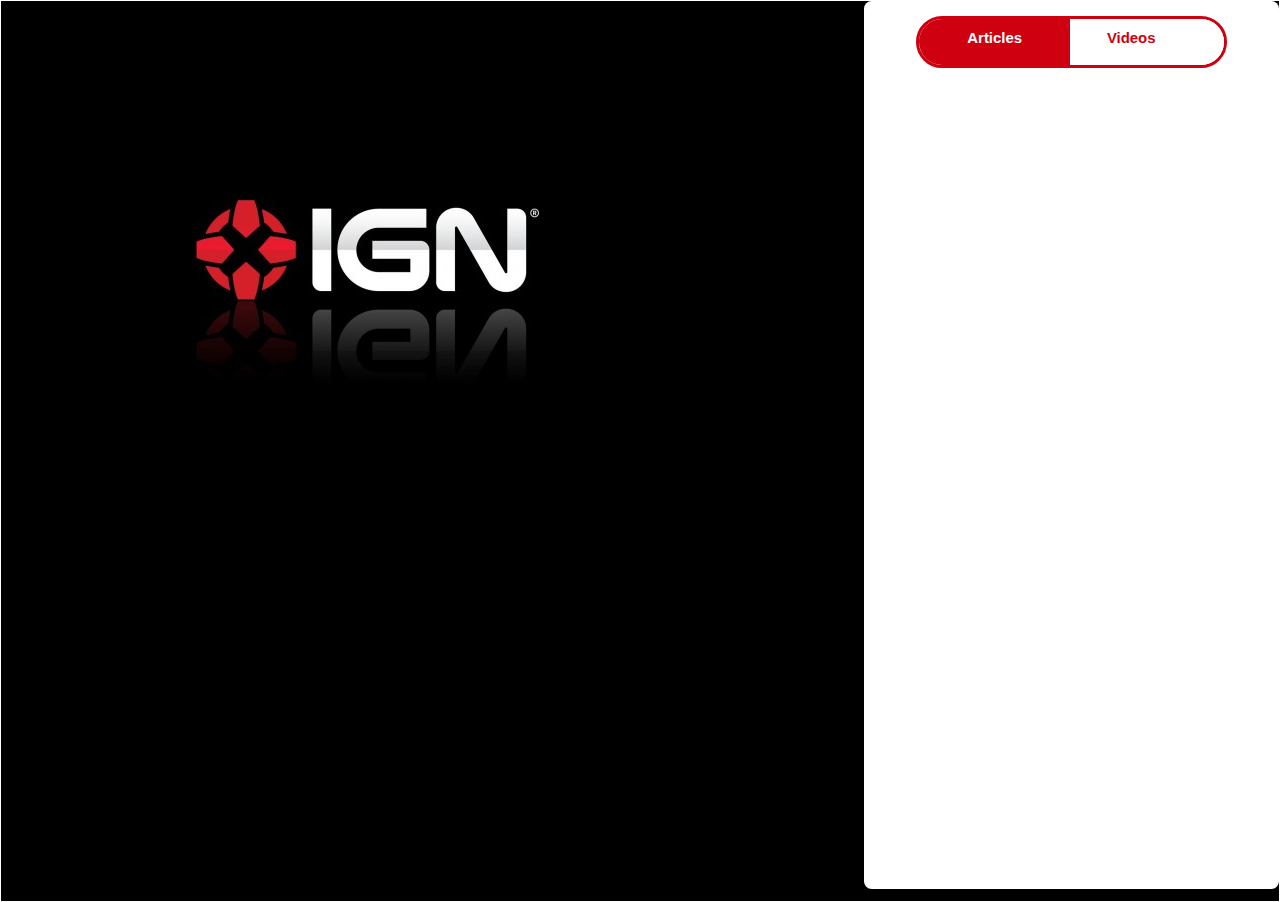
<file: ign_api/test.html>
<html>
	<head>
		<!--please consult my 'paginator' in static to see the function that builds html from rest api-->
		<title>Paginator Demo</title> 
  		<link rel="stylesheet" type="text/css" href="static/styles.css" />
		<script src="https://ajax.googleapis.com/ajax/libs/jquery/1.12.2/jquery.min.js"></script>
		<script src="static/paginator.js"></script>
	</head>
	<body>
		<div id = "container">
			<div id = "menu_list">
				<div id = "head_list">
					<div id = "op1">
						<h1 id = "a">Articles</h1>
					</div>
					<div id = "op2">
						<h1 id = "v">Videos</h1>
					</div>
				</div>
				<div id = "article_list"></div>
				<div id = "video_list"></div>
			</div>
		</div>
	</body>
</html>
</file>
<file: ign_api/static/styles.css>
*{
	padding:0;
	margin: 0;
	font-family: arial;
	font-size:.99em;
}

a{
	text-decoration: none;
}

body { 
    background-image: url('back.jpg');
    background-repeat: no-repeat;
    background-attachment: fixed;
    background-position: 10% 20%; 
    background-color: black;
}


#container{
	min-width: 26.5em;
	max-width:100%;
	height:100%;
	position: relative;
	border: 1px solid white;
	display: block;
	content:"";
}
#menu_list{
	width:27em;
	overflow: hidden;
	padding-top: 1em;
	background-color: white;
	position: absolute;
	border-radius: .5em;
	position: absolute;
	right:0em;
	top:0em;
	height:97%;
	margin-left:-1.5em;
	overflow-y:scroll;

}

#article_list a{
	height:5em;
}
#article_list{
	padding: 0em;
	margin-top:.3em;
}
#video_list{
	display:none;
}

#video_list div{
	height:5em;
}
#article_list div{
	height:5em;
}

.d_list{
	height:5em;
}

table{
	background-color: white;
	height:5em;
	width:30em;
	margin-top: -1.01em;
}

table:hover{
	background-color: rgba(128,128,128,.5);
	color:white;
}

table tr{
	height:5em;
}

#head_list{
	cursor:pointer;
	border: .2em #CF000F solid;
	height:3em;
	margin:.2em;
	width:20em;
	text-align: center;
	border-radius:3em;
	font-family: "Lucida Sans Unicode", "Lucida Grande", sans-serif;
	overflow: hidden;
	position: relative;
	margin: 0 auto;
	margin-bottom:1em;
}

#op1{
	padding:0em;
	display: inline-block;
	background-color:#CF000F;
	height:3.3em;
	width: 10em;
	overflow: hidden;
	color:white;
	position:absolute;
	left:0em;
}

	#a{
		margin-top:.7em;
	}
#op2{
	padding:0em;
	display: inline-block;
	background-color:white;
	height:3.3em;
	width: 10em;
	overflow: hidden;
	right:0em;
	color:#CF000F;
	position:absolute;
}
	#v{
		margin-top:.7em;
		margin-left:-2.3em;
	}

.see_more{
	margin: 1em;
	padding: .1em;
	background-color: white;
	height:3em;
	width: 3em;
	text-align: center;
}
</file>
